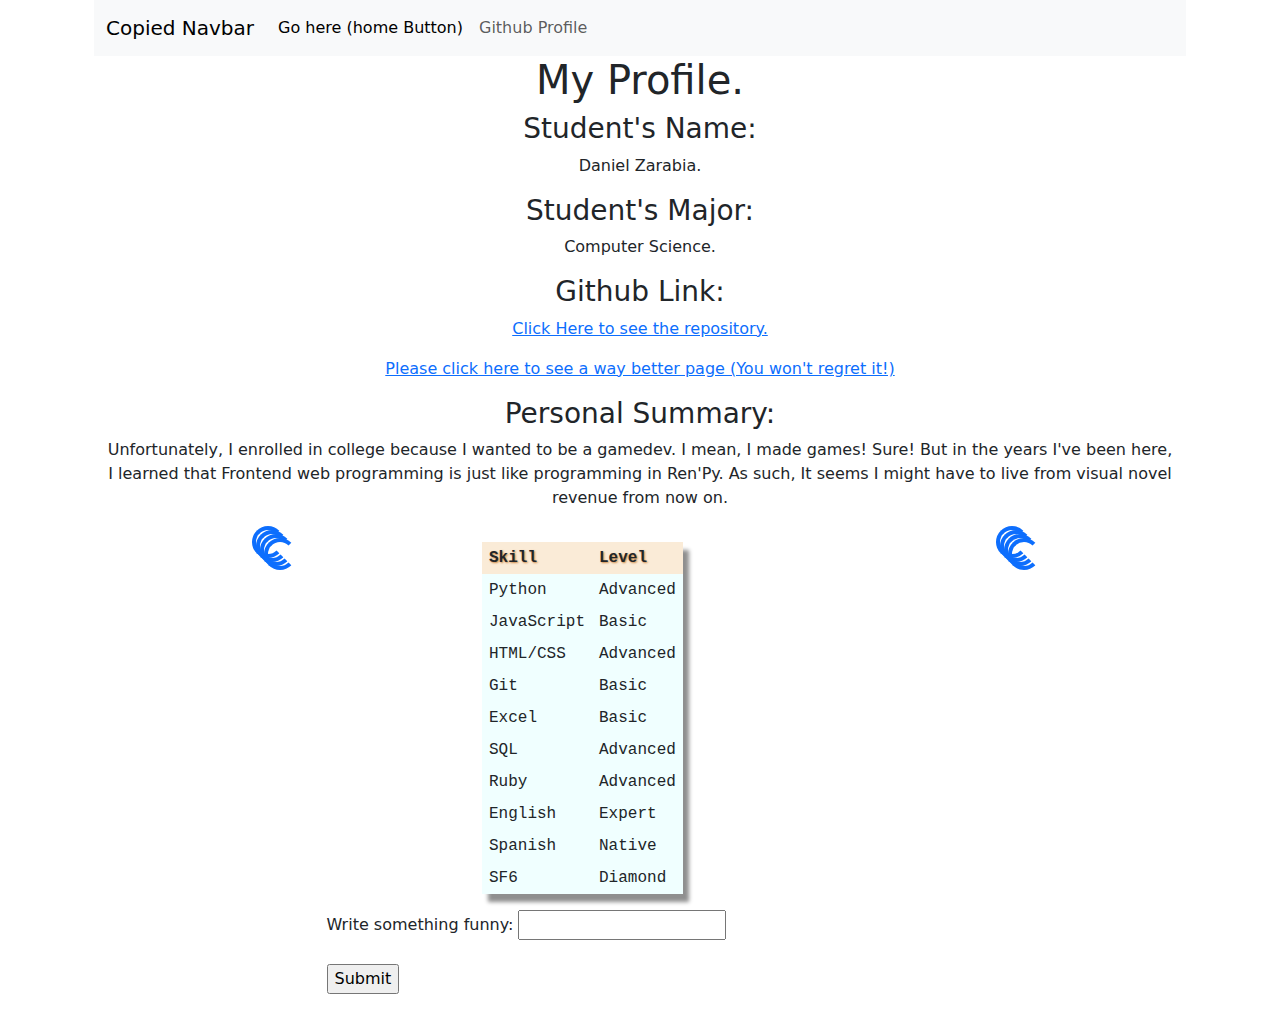
<file: index.html>
<html>
	<head>
		<title>Mel's Profile</title>
		<link rel="stylesheet" href="table.css">
		<link href="https://cdn.jsdelivr.net/npm/bootstrap@5.3.3/dist/css/bootstrap.min.css" rel="stylesheet" integrity="sha384-QWTKZyjpPEjISv5WaRU9OFeRpok6YctnYmDr5pNlyT2bRjXh0JMhjY6hW+ALEwIH" crossorigin="anonymous">
	</head>
	<body class="container bg-text-dark">
		<script src="https://cdn.jsdelivr.net/npm/bootstrap@5.3.3/dist/js/bootstrap.bundle.min.js" integrity="sha384-YvpcrYf0tY3lHB60NNkmXc5s9fDVZLESaAA55NDzOxhy9GkcIdslK1eN7N6jIeHz" crossorigin="anonymous"></script>
		

		<div class="container text-center">

			<nav class="navbar navbar-expand-lg bg-body-tertiary">
				<div class="container-fluid">
				  <a class="navbar-brand" href="#">Copied Navbar</a>
				  <button class="navbar-toggler" type="button" data-bs-toggle="collapse" data-bs-target="#navbarSupportedContent" aria-controls="navbarSupportedContent" aria-expanded="false" aria-label="Toggle navigation">
					<span class="navbar-toggler-icon"></span>
				  </button>
				  <div class="collapse navbar-collapse" id="navbarSupportedContent">
					<ul class="navbar-nav me-auto mb-2 mb-lg-0">
					  <li class="nav-item">
						<a class="nav-link active" aria-current="page" href="#">Go here (home Button)</a>
					  </li>
					  <li class="nav-item">
						<a class="nav-link" href="https://github.com/danielszuandes">Github Profile</a>
					  </li>
					</ul>
				  </div>
				</div>
			  </nav>


			<div class="container text-center">
				<h1>My Profile.</h1>
				<h3>Student's Name:</h3>
				<p id="doom">Daniel Zarabia.</p>
				<h3>Student's Major:</h3>
				<p>Computer Science.</p>
				<h3>Github Link:</h3>
				<p><a href="https://github.com/danielszuandes">Click Here to see the repository.</a></p>
				<p> <a href="https://www.streetfighter.com/6/">Please click here to see a way better page (You won't regret it!)</a></p>
				<h3>Personal Summary:</h3>
				<p>Unfortunately, I enrolled in college because I wanted to be a gamedev. I mean, I made games! Sure! But in the years I've been here, I learned that Frontend web programming is just like programming in Ren'Py. As such, It seems I might have to live from visual novel revenue from now on. </p>
				</div>
			</div>
		<div class="container text-center">
			<div class="row align-items-start">
				<div class="col align-self-start">
					<div class="spinner-border text-primary" role="status">
						<span class="visually-hidden">Loading...</span>
						<div class="spinner-border text-primary" role="status">
							<span class="visually-hidden">Loading...</span>
							<div class="spinner-border text-primary" role="status">
								<span class="visually-hidden">Loading...</span>
								<div class="spinner-border text-primary" role="status">
									<span class="visually-hidden">Loading...</span>
								</div>
							</div>
						  </div>
					  </div>					  
					</div>
					<div class="col align-self-start">
						<table>
							<tr>
								<th>Skill</th>
								<th>Level</th>
							</tr>
							<tr>
								<td>Python</td>
								<td>Advanced</td>
							</tr>
							<tr>
								<td>JavaScript</td>
								<td>Basic</td>
							</tr>
							<tr>
								<td>HTML/CSS</td>
								<td>Advanced</td>
							</tr>
							<tr>
								<td>Git</td>
								<td>Basic</td>
							</tr>
							<tr>
								<td>Excel</td>
								<td>Basic</td>
							</tr>
							<tr>
								<td>SQL</td>
								<td>Advanced</td>
							</tr>
							<tr>
								<td>Ruby</td>
								<td>Advanced</td>
							</tr>
							<tr>
								<td>English</td>
								<td>Expert</td>
							</tr>
							<tr>
								<td>Spanish</td>
								<td>Native</td>
							</tr>
							<tr>
								<td>SF6</td>
								<td>Diamond</td>
							</tr>
						</table>
					</div>
					<div class="col align-self-start">
						<div class="spinner-border text-primary" role="status">
							<span class="visually-hidden">Loading...</span>
							<div class="spinner-border text-primary" role="status">
								<span class="visually-hidden">Loading...</span>
								<div class="spinner-border text-primary" role="status">
									<span class="visually-hidden">Loading...</span>
									<div class="spinner-border text-primary" role="status">
										<span class="visually-hidden">Loading...</span>
									</div>
								</div>
							  </div>
						  </div>					  
						</div>
						</div>
					</div>
				</div>
			</div>
		<div class="container-fluid">
			<div class="row justify-content-center">
				<div class="col-md-7">
					<form>
						<label for="item">Write something funny:</label>
						<input type="text" id="item" name="labeln"> <br><br>
						<input type="button" value="Submit" onclick="funnyButton()">
					</form>
				</div>
			</div>
		</div>
		<script>
			function funnyButton() {
				var input = document.getElementById("item").value;
				var doom = document.getElementById("doom");
				doom.innerText = input;
			}

		</script>
	</body>
</html>
</file>
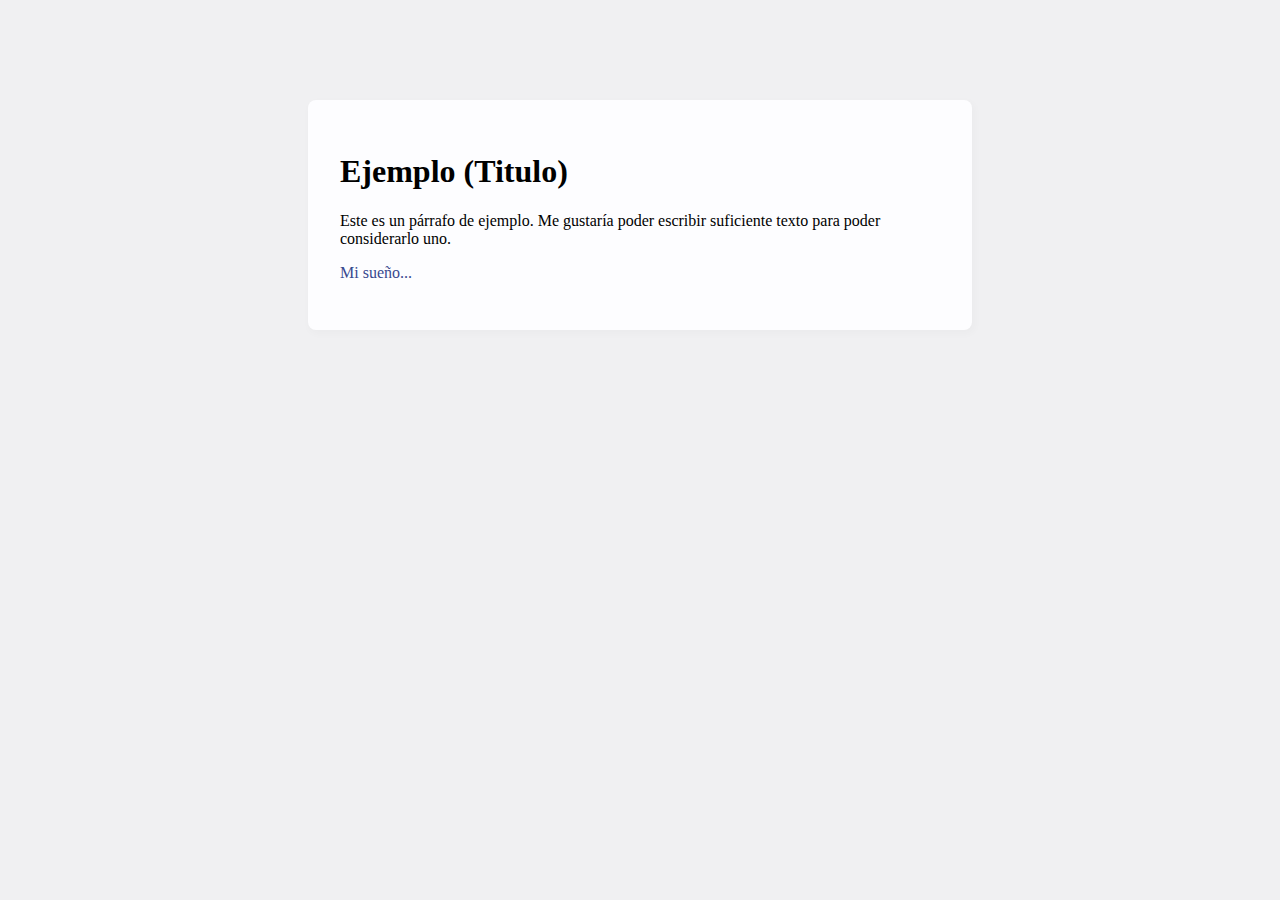
<file: page.html>
<html>
<head>
	<title>Pagina Copiada</title>
	<meta charset="utf-8" />
	<meta http-equiv="Content-type" content="text/html; charset=utf-8" />
	<meta name="viewport" content="width=device-width, initial-scale=1" />
	<style type="text/css">
	body {
		background-color: #f0f0f2;
		margin: 0;
		padding: 20;
		}
	div {
		width: 600px;
		margin: 5em auto;
		padding: 2em;
		background-color: #fdfdff;
		border-radius: 0.5em;
		box-shadow: 2px 3px 7px 2px rgba(0, 0, 0, 0.02);
		}
		a:link, a:visited{
		color: #38488f;
		text-decoration: none;
		}
		@media (max-width: 700px) {
			div {
				margin: 0 auto;
				width: auto;
				}
			}
			</style>
</head>

<body>
<div>
	<h1>Ejemplo (Titulo)</h1>
	<p>Este es un párrafo de ejemplo. Me gustaría poder escribir suficiente texto para poder considerarlo uno.</p>
<p><a href="https://www.youtube.com/watch?v=dFMKhrKKSM4">Mi sueño...</a></p>
</div>
</body>
</html>
</file>
<file: table.css>
table, th, td {
    border: transparent black;
    width: "100%";
    margin: 1em;
    padding: 7;
}

table {
    font-family: "Lucida Console", "Courier New", monospace;
    background-color: darkgrey;
    text-shadow: 1px 1px 2px peru;
    box-shadow: 6px 8px 4px #8f8f8f;

}

th {
    background-color: antiquewhite;
}

td {
    background-color: azure;
    text-shadow: none;
}
</file>
